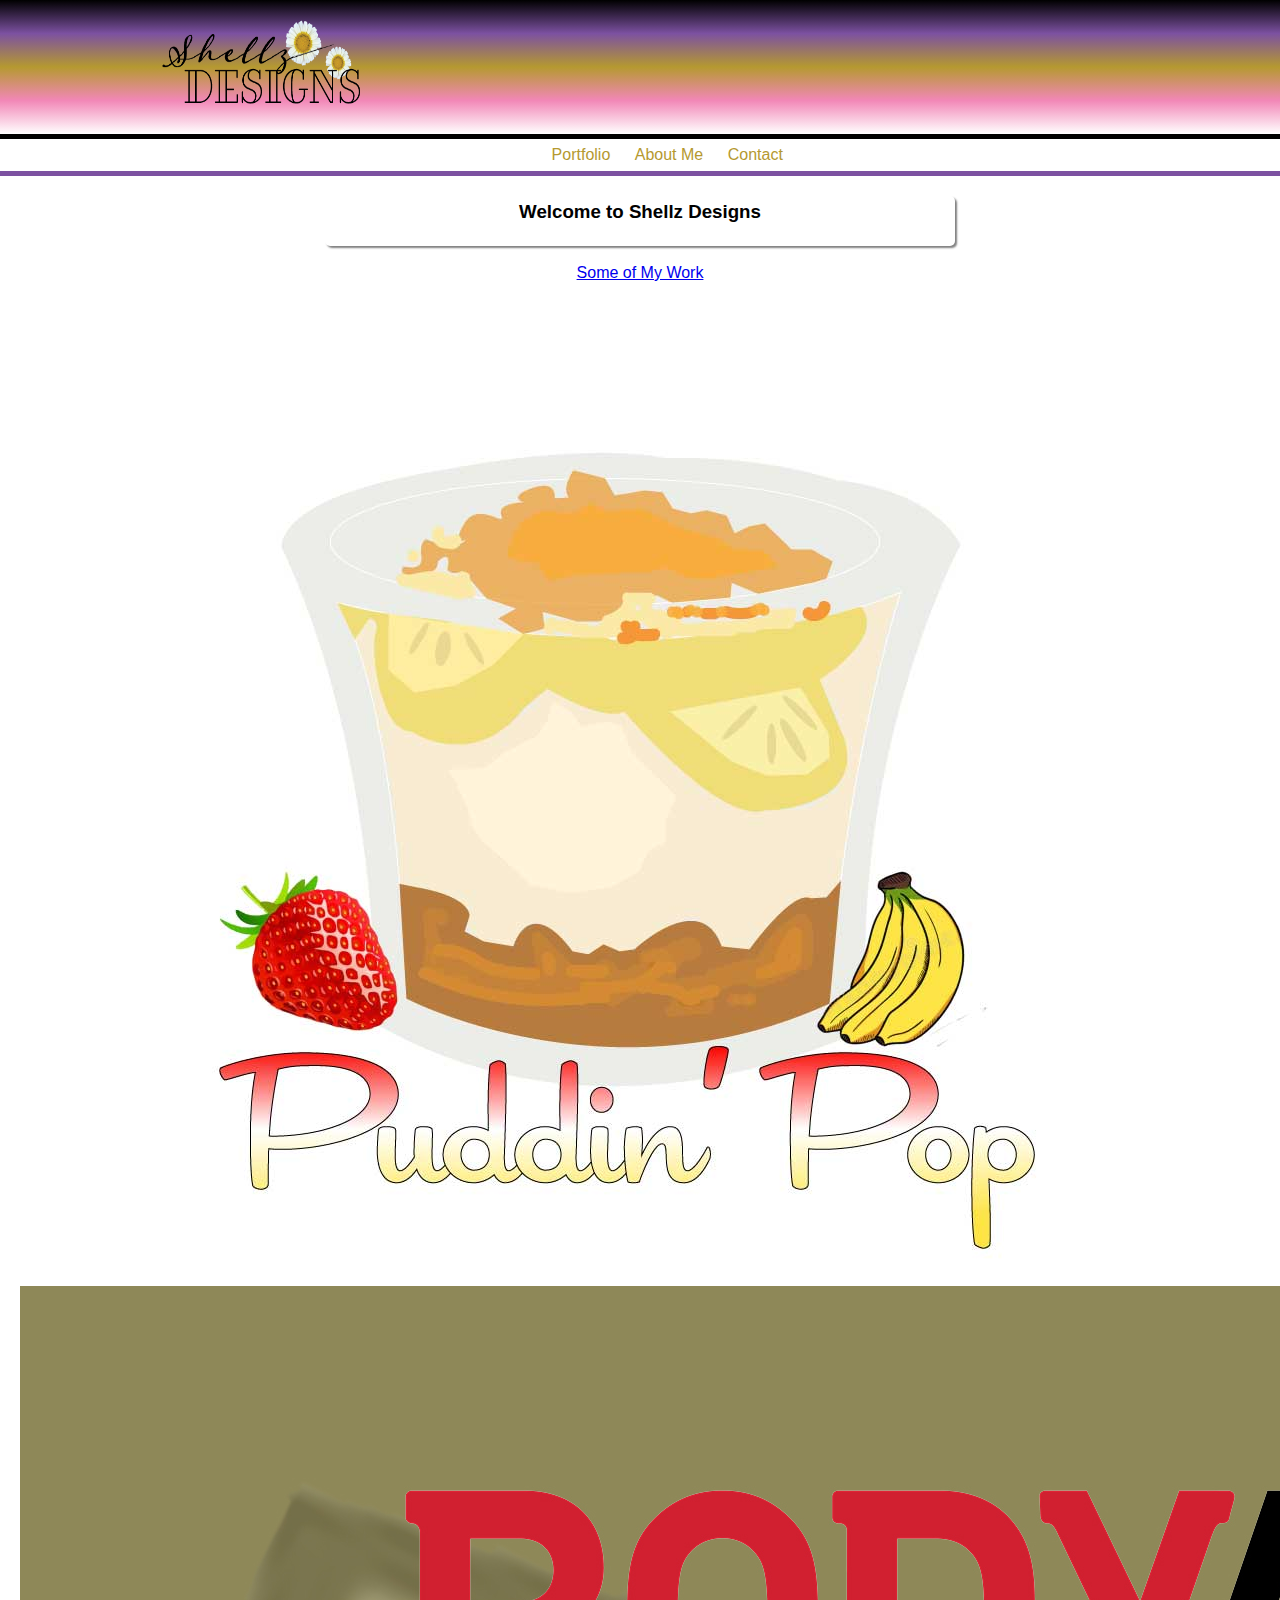
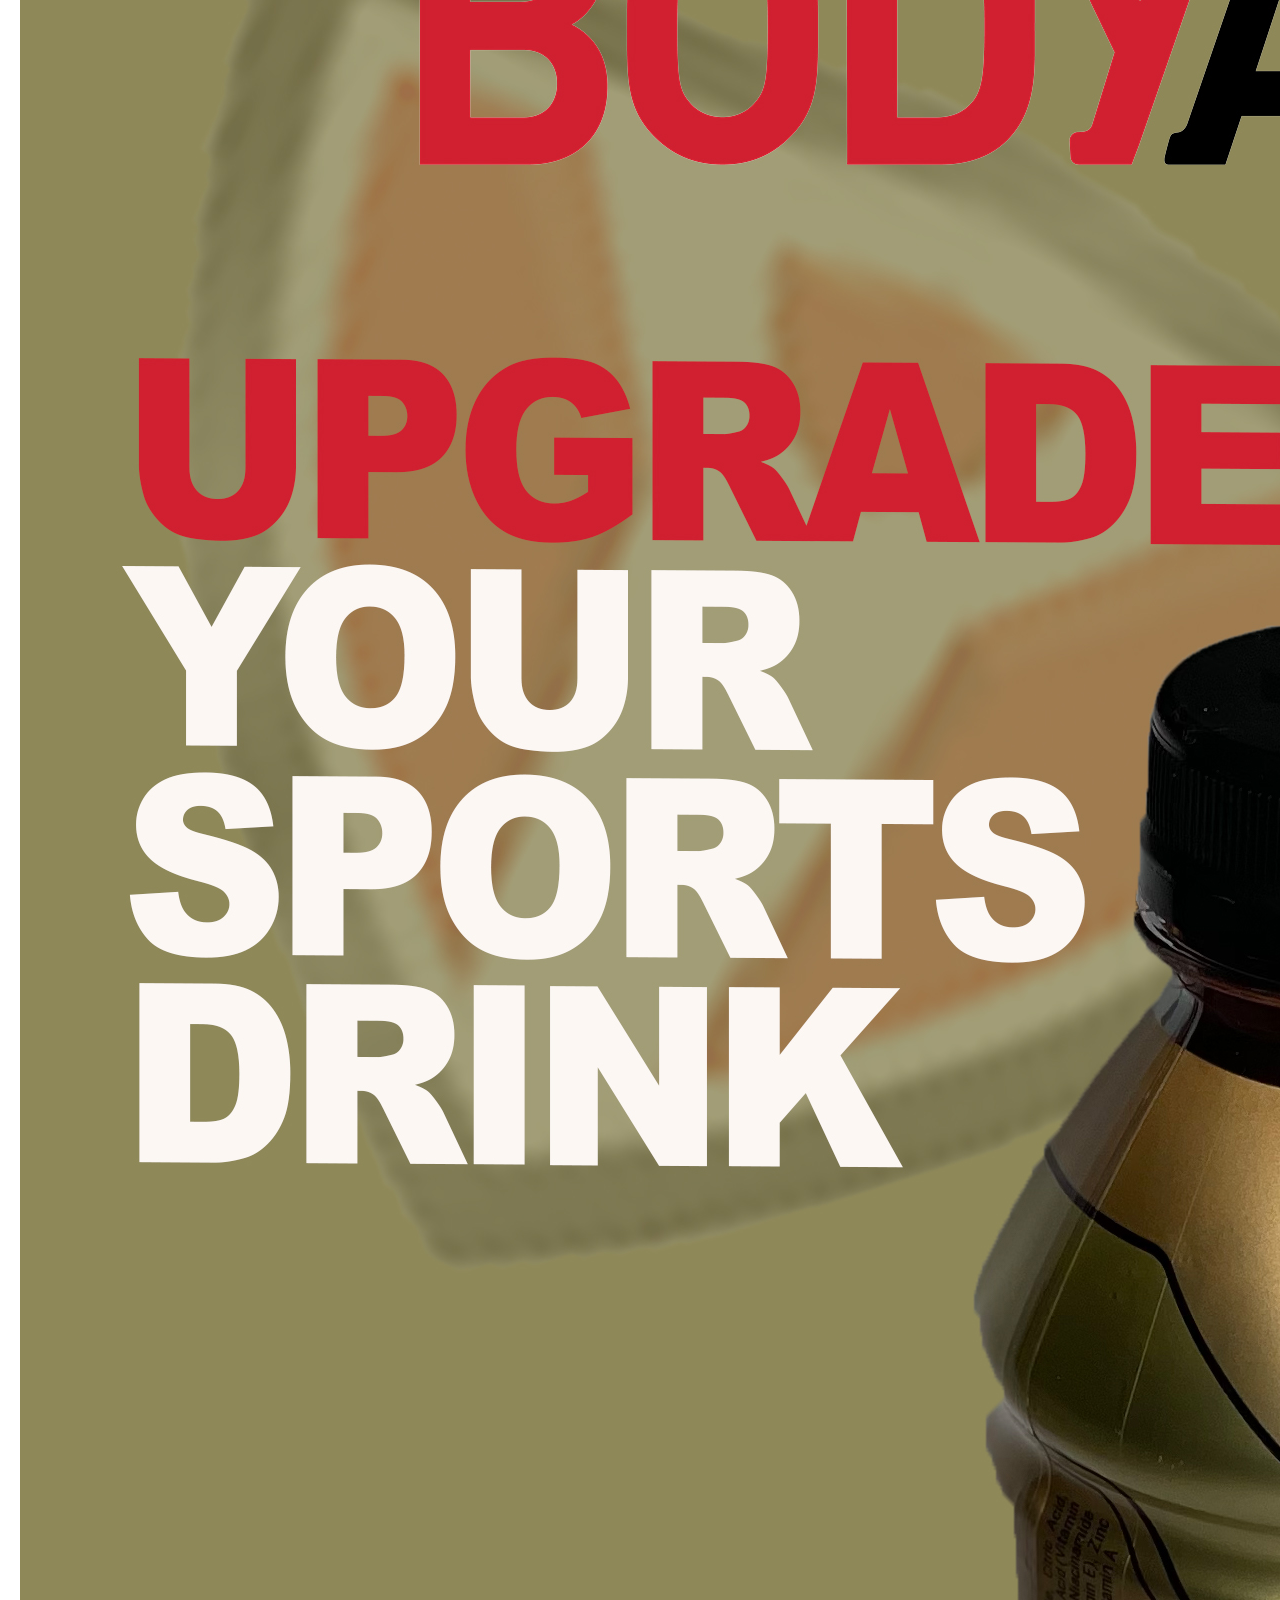
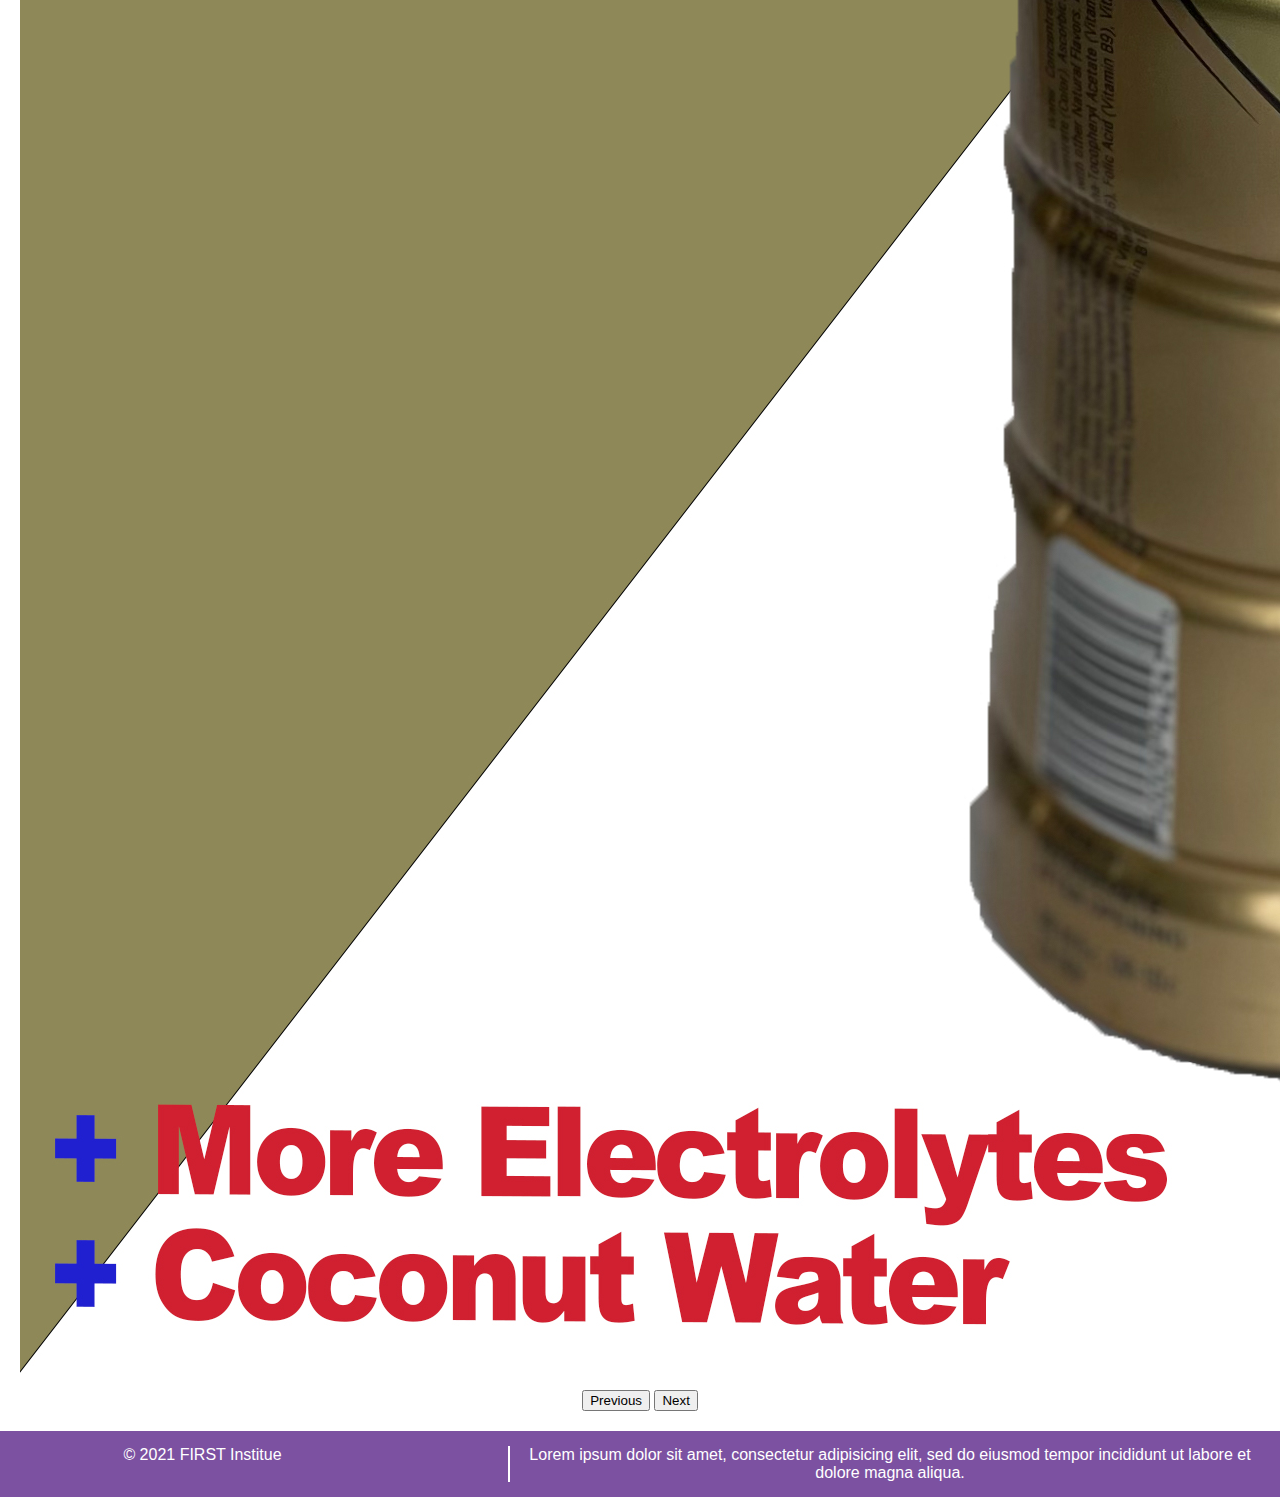
<file: index.html>
<!DOCTYPE html>
<html lang="en" dir="ltr">
  <head>
    <link href="https://cdn.jsdelivr.net/npm/bootstrap@5.1.3/dist/css/bootstrap.min.css" rel="stylesheet" integrity="sha384-1BmE4kWBq78iYhFldvKuhfTAU6auU8tT94WrHftjDbrCEXSU1oBoqyl2QvZ6jIW3" crossorigin="anonymous">
    <link rel="stylesheet" href="./css/master.css">
    <meta charset="utf-8">
    <title>Shellz Designs</title>
  </head>
  <body>

    <header class="site_header">
      <div class="header_left">
        <img id="logo" src="./assets/Asset 17.png" alt="Logo"/>
      </div>
    </header>

    <nav>
      <div>
        <ul class="navbar">
          <li><a href="#" class="active">Home</a></li>
          <li><a href="./portfolio.html">Portfolio</a></li>
          <li><a href="./about.html">About Me</a></li>
          <li><a href="./contact.html">Contact</a></li>
        </ul>
      </div>
    </nav>

    <main>
      <section>
        <div class="section_content">
          <h3>Welcome to Shellz Designs</h3> <br/>
        </div>
        <div> <br/>
          <p><a href="./portfolio.html">Some of My Work</a></p>
          <div id="controls" class="carousel slide" data-bs-ride="carousel">
          <div class="carousel-inner">
            <div class="carousel-item active">
              <img src="./assets/ClassicFlyer.jpg" class="w-50" alt="classic_flyer">
            </div>
            <div class="carousel-item">
              <img src="./assets/PuddinPop.jpg" class="w-50" alt="logo">
            </div>
            <div class="carousel-item">
              <img src="./assets/bodyarmor.jpg" class="w-50" alt="bodyarmor">
            </div>
          </div>
          <button class="carousel-control-prev" type="button" data-bs-target="#carouselExampleControls" data-bs-slide="prev">
            <span class="carousel-control-prev-icon" aria-hidden="true"></span>
            <span class="visually-hidden">Previous</span>
          </button>
          <button class="carousel-control-next" type="button" data-bs-target="#carouselExampleControls" data-bs-slide="next">
            <span class="carousel-control-next-icon" aria-hidden="true"></span>
            <span class="visually-hidden">Next</span>
          </button>
        </div>
      </section>

    </main>

    <footer>
      <div class="footer_left">
        <p>&copy; 2021 FIRST Institue</p>
      </div>
      <div class="footer_right">
        <!-- <h5>Hope you enjoy!</h5> -->
        <p>Lorem ipsum dolor sit amet, consectetur adipisicing elit, sed do eiusmod tempor incididunt ut labore et dolore magna aliqua.</p>
      </div>
    </footer>

    <script src="https://cdn.jsdelivr.net/npm/bootstrap@5.1.3/dist/js/bootstrap.bundle.min.js" integrity="sha384-ka7Sk0Gln4gmtz2MlQnikT1wXgYsOg+OMhuP+IlRH9sENBO0LRn5q+8nbTov4+1p" crossorigin="anonymous"></script>
  </body>
</html>
</file>
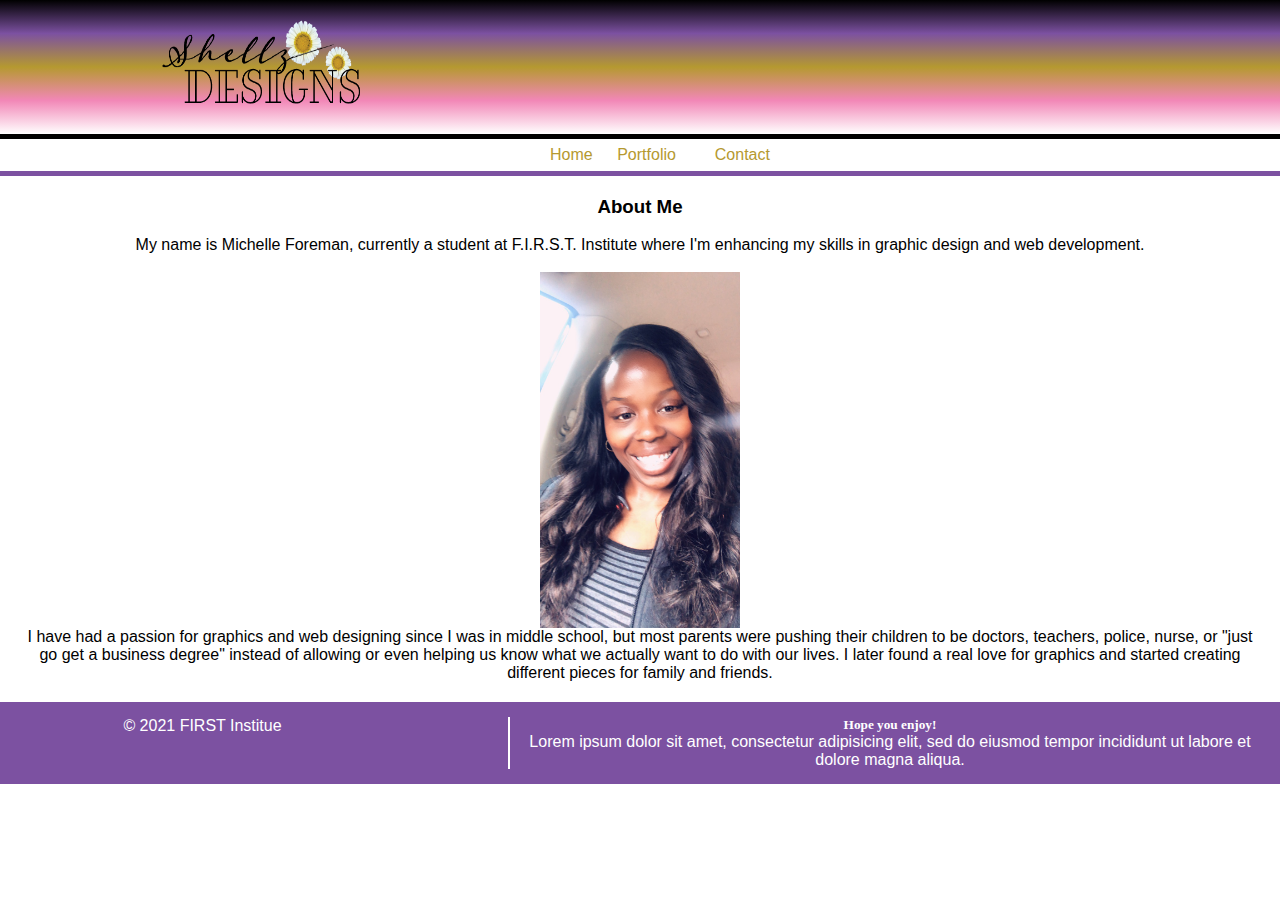
<file: about.html>
<!DOCTYPE html>
<html lang="en" dir="ltr">
  <head>
    <link rel="stylesheet" href="./css/master.css">
    <meta charset="utf-8">
    <title>Shellz Designs</title>
  </head>
  <body>

    <header class="site_header">
      <div class="header_left">
        <img id="logo" src="./assets/Asset 17.png" alt="Logo"/>
      </div>
    </header>

    <nav>
      <div>
        <ul class="navbar">
          <li><a href="./index.html">Home</a></li>
          <li><a href="./portfolio.html">Portfolio</a></li>
          <li><a href="#" class="active">About Me</a></li>
          <li><a href="./contact.html">Contact</a></li>
        </ul>
      </div>
    </nav>

    <main>
      <div>
          <h3>About Me</h3> <br/>
          <p>My name is Michelle Foreman, currently a student at F.I.R.S.T. Institute where I'm enhancing my skills in graphic design and web development.</p> <br/>
          <img alt="selfie" src="./assets/IMG_0083.JPG" class="section_img"/>
          <p>I have had a passion for graphics and web designing since I was in middle school, but most parents were pushing their children to be doctors, teachers, police, nurse, or "just go get a business degree" instead of allowing or even helping us know what we actually want to do with our lives. I later found a real love for graphics and started creating different pieces for family and friends.</p>
      </div>
    </main>

    <footer>
      <div class="footer_left">
        <p>&copy; 2021 FIRST Institue</p>
      </div>
      <div class="footer_right">
        <h5>Hope you enjoy!</h5>
        <p>Lorem ipsum dolor sit amet, consectetur adipisicing elit, sed do eiusmod tempor incididunt ut labore et dolore magna aliqua.</p>
      </div>
    </footer>

  </body>
</html>
</file>
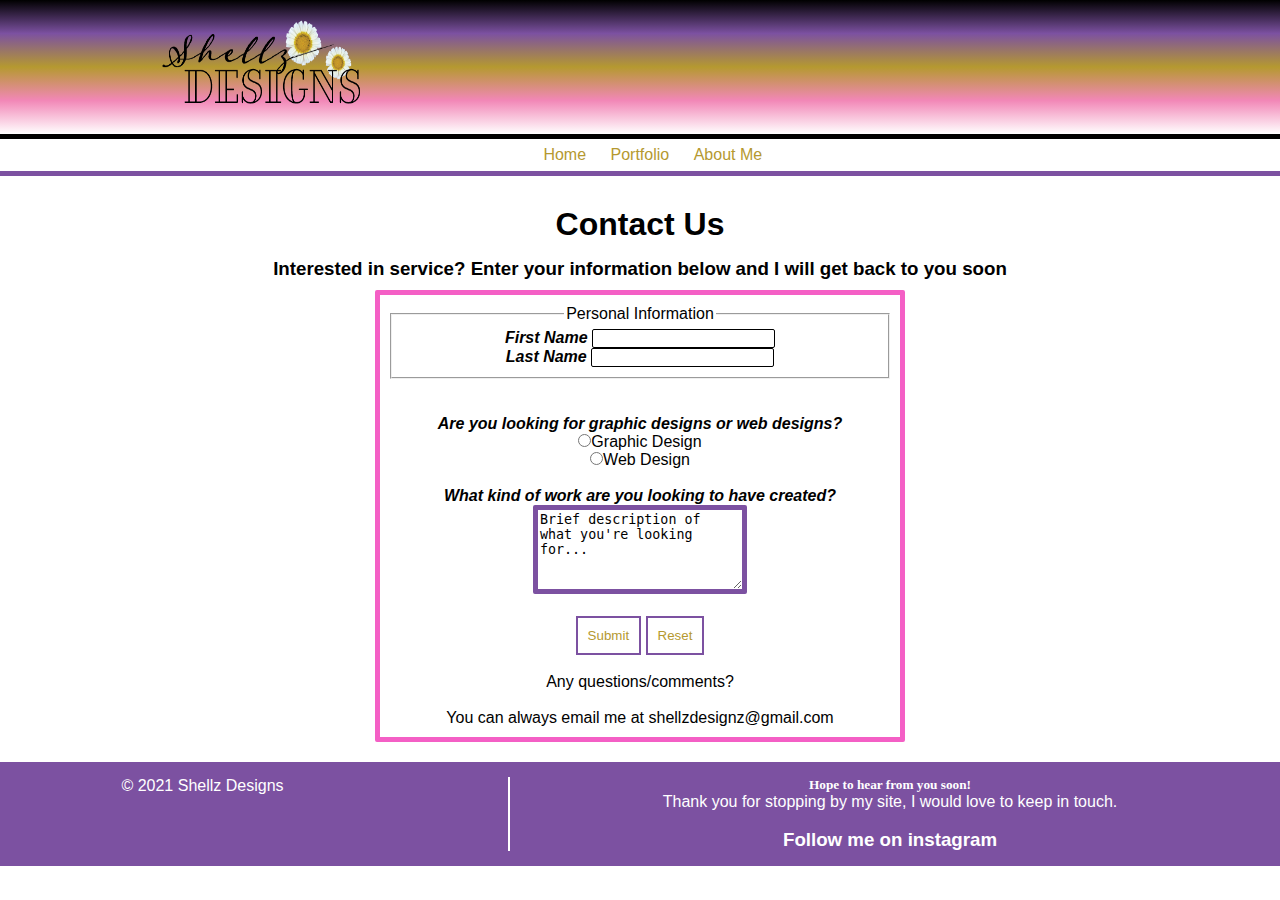
<file: contact.html>
<!DOCTYPE html>
<html lang="en" dir="ltr">
  <head>
    <link rel="stylesheet" href="./css/master.css">
    <meta charset="utf-8">
    <title>Shellz Designs</title>
  </head>
  <body>

    <header class="site_header">
      <div class="header_left">
        <img id="logo" src="./assets/Asset 17.png" alt="Logo"/>
      </div>
    </header>

    <nav>
      <div>
        <ul class="navbar">
          <li><a href="./index.html">Home</a></li>
          <li><a href="./portfolio.html">Portfolio</a></li>
          <li><a href="./about.html">About Me</a></li>
          <li><a href="#" class="active">Contact</a></li>
        </ul>
      </div>
    </nav>

    <main>
    <div class="subheader">
      <h1 id="form_title">Contact Us</h1>
     <h3>Interested in service? Enter your information below and I will get back to you soon</h3>
   </div>

       <form action="./form_handler.php" method="post"
       target="_blank">
       <fieldset>
         <legend>Personal Information</legend>
         <label for="first_name">First Name</label>
           <input type="text" name="first_name"/>
         <br/>

         <label for="last_name">Last Name</label>
         <input type="text" name="last_name"/>
         <br/>
       </fieldset> <br/><br/>

       <label for="needs">Are you looking for graphic designs or web designs?</label>
           <br/>
         <input type="radio" name="graphic" value="graphic"/>Graphic Design <br/>
         <input type="radio" name="web" value="web"/>Web Design
         <br/> <br/>

         <label for="help">What kind of work are you looking to have created?</label> <br>
         <textarea name="last_meal"rows="5" cols="45">Brief description of what you're looking for...</textarea>
         <br/><br/>

         <input type="submit" name="submit"/>
         <input type="reset" name="rest"/>
         <br> <br>
        <p>Any questions/comments?</p> <br/>
        <p>You can always email me at shellzdesignz@gmail.com</p>
       </form>
     </main>

    <footer>
      <div class="footer_left">
        <p>&copy; 2021 Shellz Designs</p>
      </div>
      <div class="footer_right">
        <h5>Hope to hear from you soon!</h5>
        <p>Thank you for stopping by my site, I would love to keep in touch.</p> </br>
        <h3>Follow me on instagram</h3>
      </div>
    </footer>

  </body>
</html>
</file>
<file: css/master.css>
* {
  margin: 0;
}

body {
  font-family: "Open Sans", sans-serif;
  text-align: center;
}

/* Header and logo */
#logo {
  height: 100px;
  width: 200px;
}

header {
  background: linear-gradient(to bottom, #000000 0%,#7c51a1 25%,#b59930 50%,#f287b7 75%,#ffffff 100%);
  color: white;
  overflow: auto;
  padding: 10px;
}

.header_left {
  width: 40%;
  float: left;
  padding-top: 10px;
}

/* designing navigation */
nav {
  position:sticky;
  top:0;
  background-color: white;
  border-top:5px solid black;
  border-bottom:5px solid #7c51a1;
  padding:2px;
}

nav div {
  max-width: 80%;
  margin:auto;
  text-align: center;
}

.navbar {
  list-style-type: none;
}

.navbar li {
  background-color: white;
  padding: 5px;
  display: inline-block;
}

.navbar a {
  color: #b59930;
  text-decoration: none;
  padding: 5px;
}

.navbar li:hover a {
  color: hotpink;
}

.active {
  display: none;
}

/* body of the page */
main {
  /* height: 1000px; */
  margin: 0 auto;
  padding: 20px;
}

.section_content {
background-color: white;
width: 50%;
text-align: center;
margin: 0 auto;
border-radius: 5px;
padding: 5px;
box-shadow: 2px 2px 2px 0px grey;
}

.section_img {
  width: 200px;
  margin: auto;
  display: block;
}

.subheader {
  text-align: center;
  margin: auto;
  border-radius: 10px;
  padding: 10px;
}

footer {
  background-color: #7c51a1;
  color: white;
  overflow: auto;
  padding: 15px;
}

.footer_left {
  width: 30%;
  float: left;
}

.footer_right {
  width: 60%;
  float: right;
  border-left: 2px solid white;
  padding-left: 5px;
}

.footer_right h5 {
  font-family: cursive;
}

/* Portfolio */
.grid_container {
  display: grid;
  grid-template-columns: auto auto auto;
  /* grid-column-gap: 10px; */
  grid-gap: 10px;
  padding: 10px;
  align-items: center;
}

.grid_image {
  width: 100%;
}
/*
#two_col {
  grid-column-start: 1;
  grid-column-end: 1;
} */

/*Form styling */
input[type=text] {
  border:none;
  border: 1px solid black;
  border-radius: 2px;
  }


input[type=submit], input[type=reset] {
  color: #b59930;
  padding: 10px;
  background-color:white;
  border:2px solid #7c51a1;
}

label {
  font-style: italic;
  font-weight: bold;
}

form {
  padding:10px;
  border: 5px solid rgb(244, 95, 197);
  color: black;
  border-radius: 2px;
  width: 500px;
  margin: 0 auto;
  text-align: center;
}

option {
  padding:5px;
}

textarea {
  border: none;
  border: 5px solid #7c51a1;
  border-radius: 2px;
  width: 200px;
}

#form_title {
  margin-bottom: 15px;
  text-align: center;
}
</file>
